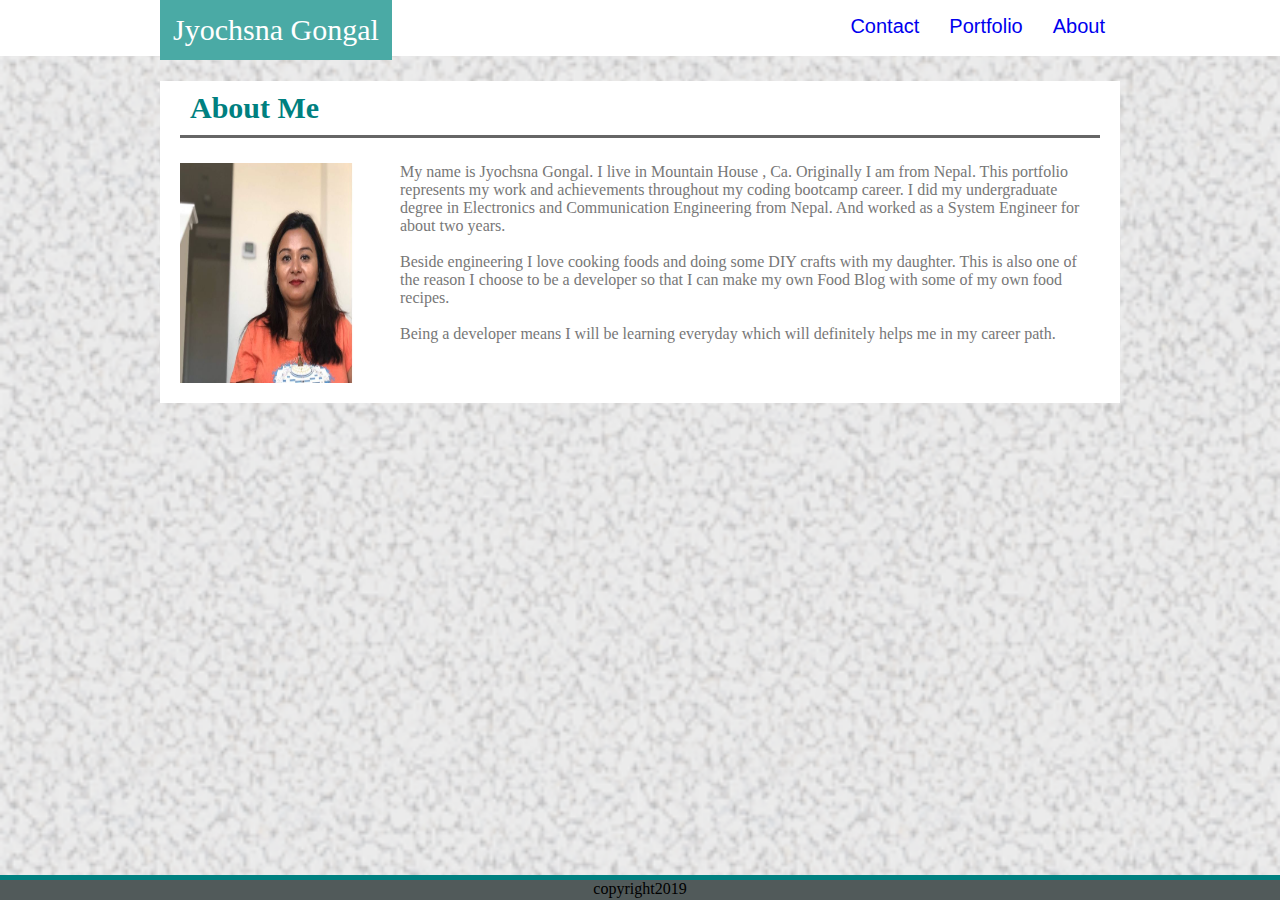
<file: index.html>
<!DOCTYPE html>
<html lang="en">

<head>
    <meta charset="UTF-8">
    <meta name="viewport" content="width=device-width, initial-scale=1.0">
    <meta http-equiv="X-UA-Compatible" content="ie=edge">
    <title>Jyochsna Gongal</title>
  
    <link rel="stylesheet" href="assets/css/style.css">

</head>

<body>
    <div class="wrapper">
        <div class="top">
            
         
            <nav>
                <div class="name">Jyochsna Gongal</div>
                <a href="index.html" target="_self" class="list">About</a>
                <a href="portfolio.html" target="_self" class="list">Portfolio</a>
                <a href="contact.html" target="_self" class="list">Contact</a>
            </nav>

        </div>
        <div class="box clearfix">
            <h1>About Me</h1>
            <img src="assets/image/me.JPG" alt="image" height="220px" width="200px" id="picture">
            <p>
           My name is Jyochsna Gongal. I  live in Mountain House , Ca. Originally I am from Nepal.  This portfolio represents my work and achievements throughout my coding bootcamp career. I did my undergraduate degree in Electronics and Communication Engineering from Nepal. And worked as a System Engineer for about two years.
           <br><br>
           Beside engineering I love cooking foods and doing some DIY crafts with my daughter. This is also one of the reason I choose to be a developer so that I can make my own Food Blog with some of my own food recipes.<br><br>
           Being a developer means I will be learning everyday which will definitely helps me in my career path.
            </p>
        </div>
    </div>
    <footer> copyright2019</footer>

</body>

</html>
</file>
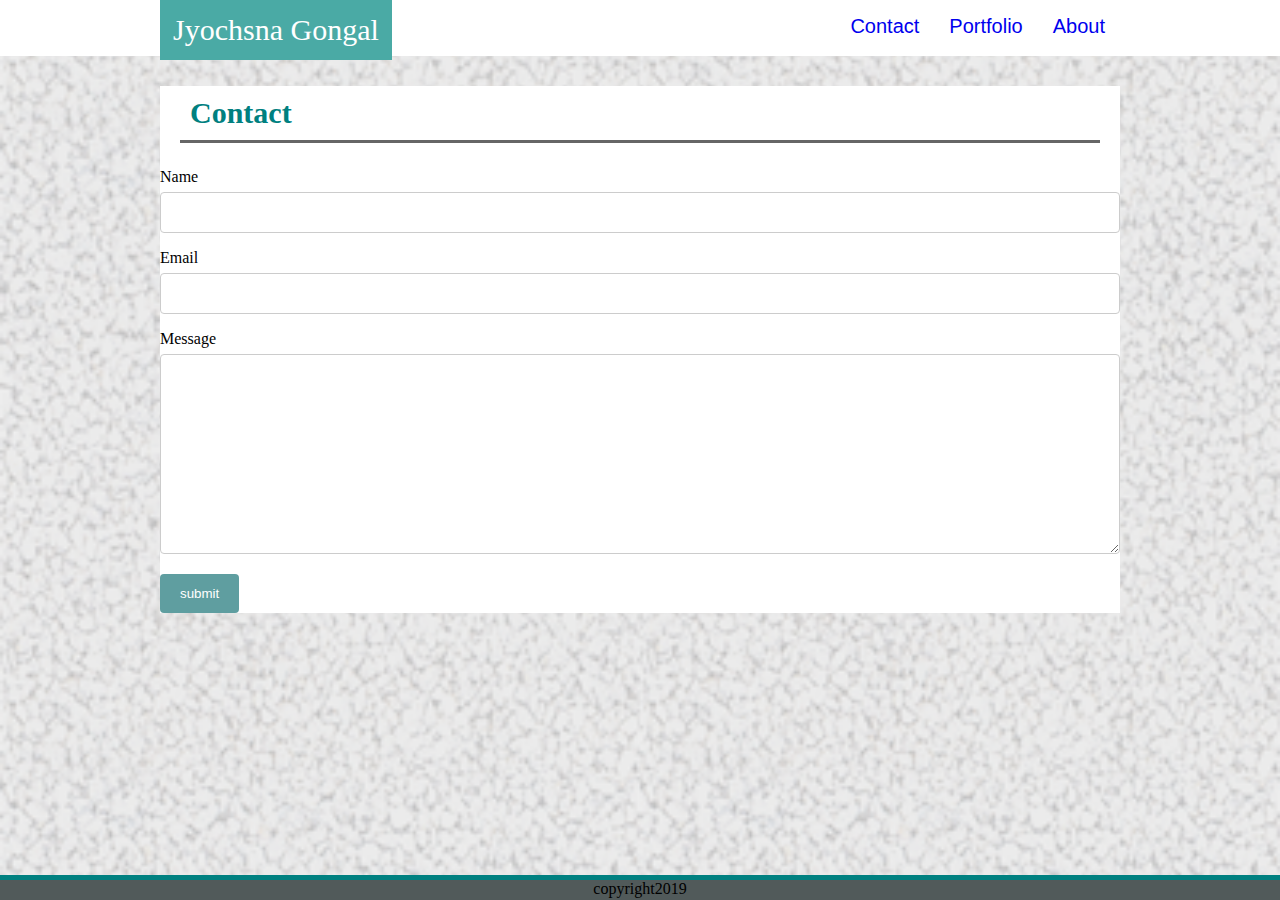
<file: contact.html>
<!DOCTYPE html>
<html lang="en">

<head>
    <meta charset="UTF-8">
    <meta name="viewport" content="width=device-width, initial-scale=1.0">
    <meta http-equiv="X-UA-Compatible" content="ie=edge">
    <title>Jyochsna Gongal</title>
    <link rel="stylesheet" href="assets/css/style.css">
    <!--style>
    *{
        box-sizing: border-box;
    }
    input[type=text], select, textarea
         {
  width: 100%;
  padding: 12px;
  border: 1px solid #ccc;
  border-radius: 4px;
  box-sizing: border-box;
  margin-top: 6px;
  margin-bottom: 16px;
  resize: vertical;
}
  
        
     
        
        
        input[type=submit]{
  background-color:cadetblue;
  color: white;
  padding: 12px 20px;
  border: none;
  border-radius: 4px;
  cursor: pointer;
}
input[type=submit]:hover { background-color: rgb(34, 231, 16);}
    
    
    
    
    </style-->
</head>

<body>
    <div class="wrapper">
        <div class="top">

            <nav>
                <div class="name">Jyochsna Gongal</div>
                <a href="index.html" target="_self" class="list">About</a>
                <a href="portfolio.html" target="_self" class="list">Portfolio</a>
                <a href="contact.html" target="_self" class="list">Contact</a>
            </nav>
            
        
        <section class="contact">
                <h1>Contact</h1>
    <form action="mailto:jyochsnagongal@gmail.com">
      <label for="name">Name</label>
      <input type="text" id="fname" name="firstname" placeholder="">
      <label for="email">Email</label>
      <input type="text" id="email" email="emailaddress" placeholder="">
      <label for="message">Message</label>
      <textarea id="message" name="subject"
       placeholder=""
       style="height:200px"></textarea>  
      
    <input type="submit" value="submit">
          </form>
      </section>
      </div>
      <footer>copyright2019</footer>
    </body>
    </html>
</file>
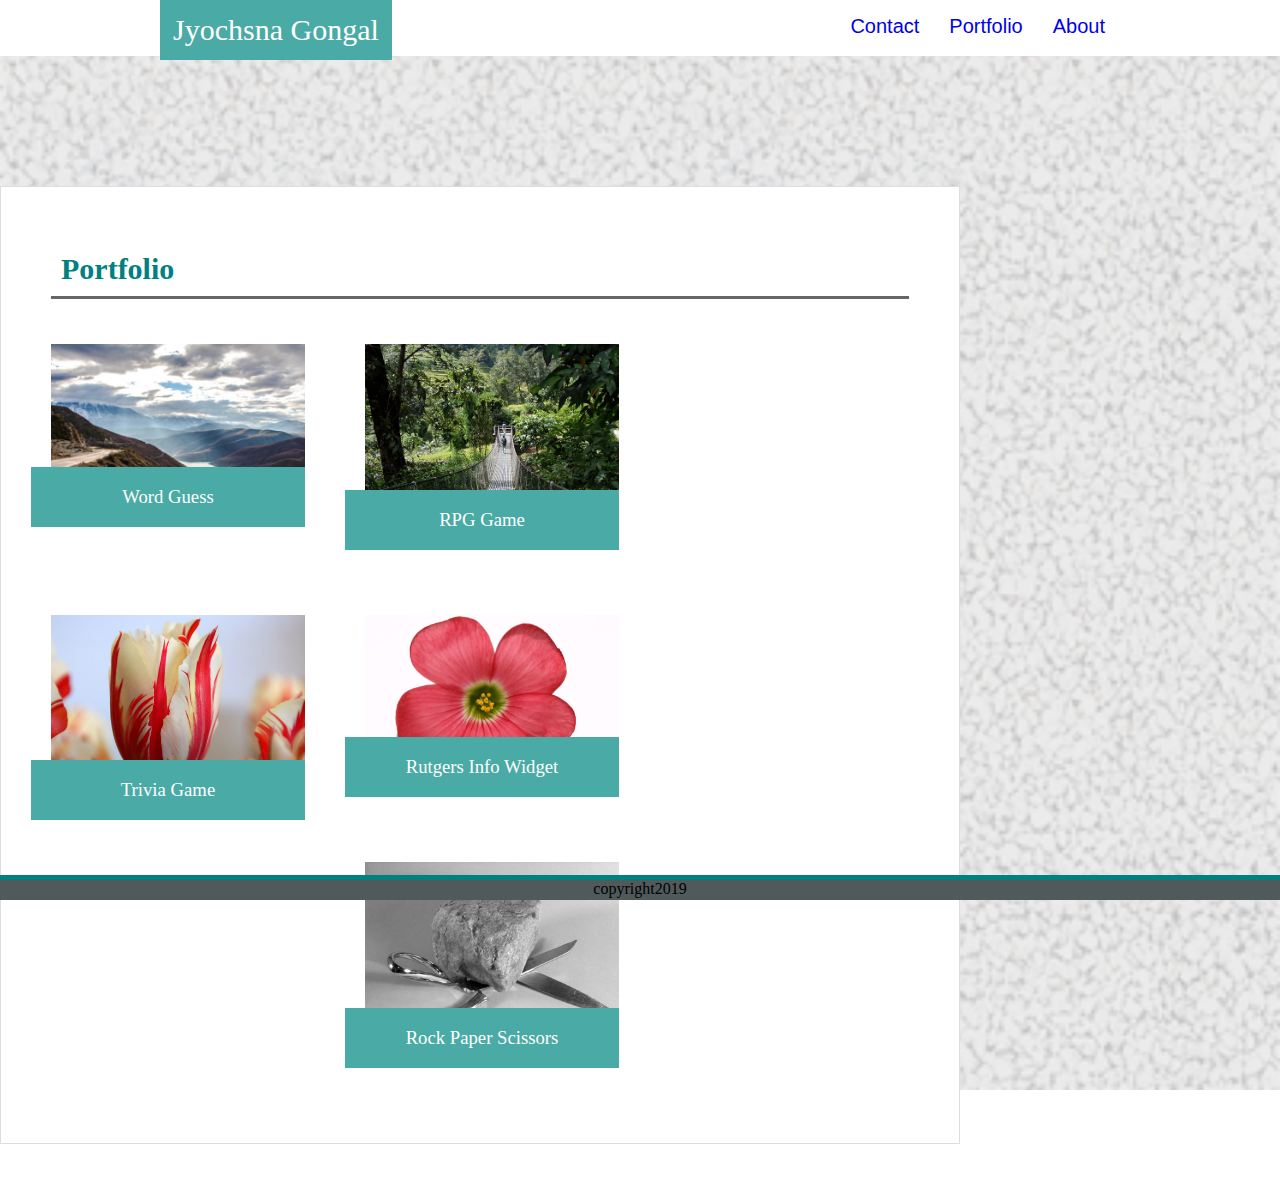
<file: portfolio.html>
<!DOCTYPE html>
<html lang="en">

<head>
    <meta charset="UTF-8">
    <meta name="viewport" content="width=device-width, initial-scale=1.0">
    <meta http-equiv="X-UA-Compatible" content="ie=edge">
    <title>Jyochsna Gongal</title>
    <link rel="stylesheet" href="assets/css/style.css">

</head>

<body>


    <div class="wrapper">
        <div class="top">

            <nav>
                <div class="name">Jyochsna Gongal</div>
                <a href="index.html" target="_self" class="list">About</a>
                <a href="portfolio.html" target="_self" class="list">Portfolio</a>
                <a href="contact.html" target="_self" class="list">Contact</a>
            </nav>
        </div>
           
  <div id="main-container" class="container">
    <section class="main-section">
      <h1>Portfolio</h1>
​
      <div class="work">
        <img src="assets/image/image1.jpg" alt="Word Guess">
​
        <h3>Word Guess</h3>
      </div>
      <div class="work">
        <img src="assets/image/image2.jpg" alt="RPG Game">
​
        <h3>RPG Game</h3>
      </div>
      <div class="work">
        <img src="assets/image/image3.jpg" alt="Trivia Game">
​
        <h3>Trivia Game</h3>
      </div>
      <div class="work">
        <img src="assets/image/image4.jpg" alt="Rutgers Info Widget">
​
        <h3>Rutgers Info Widget</h3>
      </div>
      <div class="work">
        <img src="assets/image/image5.jpg" alt="Rock Paper Scissors">
​
        <h3>Rock Paper Scissors</h3>
      </div>
​
    </section>
​
  </div>
            <footer> copyright2019</footer>
        
    </div>
</body>

</html>
</file>
<file: assets/css/style.css>
/*for every page*/
*{
    margin:0;
    padding:0;
}

body{
    background: url(../../assets/image/gravel.png) no-repeat center fixed ;
    background-size: cover;
}
*{
    box-sizing: border-box;
}


.wrapper{
    position: relative;
}
.top{
    width: 100%;
    height:56px;
    background-color: #ffffff;
    border-bottom: 5px solid #ffffff;
}
h1 {
    font-family: Georgia, 'Times New Roman', Times, serif;
    color:teal;
    font-size: 30px;
    padding:10px;
    margin:25px 20px;
    border-bottom:3px solid #666666;
    
}
nav {
    max-width:960px;
    height:61px;
    margin:auto;
    justify-content:space-between;
}
.list{
    float: right;
    padding: 15px;
    font-family: 'Arial', 'Helvetica Neue', Helvetica, sans-serif;
    font-size: 20px;
    text-decoration: none;
}
a:hover{background-color: aquamarine;
text-decoration: underline;
color: brown;}
.name{
    font-family: Georgia, 'Times New Roman', Times, serif;
    font-size: 30px;
    float: left;
    color: white;
    background-color: #4aaaa5;
    margin: auto;
    padding: 13px;
}

img{
    margin: 0 20px 20px 20px;
    float: left;
}
p{
   margin:20px;
    line-height: normal;
    color:#777777;
}
/* for about me and portfolio page */
.box{
    width:100%;
    max-width:960px;
    margin:0 auto;
    background-color: #ffffff;
    border-color:#dddddd;
    clear:both;
}
footer{
    position:fixed;
    height:25px;
    bottom:0;
    width:100%;
    border-top:5px solid teal;
    background-color: #515A5A;
    text-align: center;
}
/* .clearfix::after{
    content:"";
    clear:both;
     */

/* for potfolio page */
#main-container {
    padding-top: 130px;
    min-height: calc(100vh - 70px);
  }
  .main-section {
    float: left;
    width: 100%;
    max-width: 960px;
    padding: 30px;
    margin: 0 0 40px;
    background: #ffffff;
    border: 1px solid #dddddd;
  }


/*for contact page */
.contact{
    max-width: 960px;
    margin: auto;
    background-color: #FFFFFF;
    border-color: #DDDDDD;
}
input[type=text], select, textarea
     {
width: 100%;
padding: 12px;
border: 1px solid #ccc;
border-radius: 4px;
box-sizing: border-box;
margin-top: 6px;
margin-bottom: 16px;
resize: vertical;
}   
    input[type=submit]{
background-color:cadetblue;
color: white;
padding: 12px 20px;
border: none;
border-radius: 4px;
cursor: pointer;
}
input[type=submit]:hover { 
    background-color: rgb(34, 231, 16);
}
 
/* .portfoliocontent {
    max-width: 960px;
    border: 1px solid black;
    padding: 30px;

} */

/* .img-box {
    position: relative;

    width: 300px;
    margin: 10px 10px 10px 20px;
    float: left;
    overflow: auto;
} */

/* .img-box #HM {
    height: 30px;
    position: absolute;
    top: 59%;
    font-size: 24px;
    font-family: 'Arial', 'Helvetica Neue', Helvetica, sans-serif;
    color: white;
    background-color: #4aaaa5;
    width: 200px;
    text-align: center;
    padding: 10px 0; 

}*/
/*#mainconatiner{
    padding-top: 130px;
    min-height: calc(100vh - 70px);
}*/
/*mainsection{
    float:left;
    width:100%;
    max-width:960px;
    padding:30px;
    margin:0 0 40px;
    border: 1px solid #dddddd;

}*/
.work{
    position: relative;
    float: left;
    width: 274px;
    margin: 20px 0 25px;
    overflow: auto;
    /*position: relative;
    float:left;
    width:274px;
    margin: 20px 0 25px;
    overflow:auto;*/
}
.work:nth-child(even){
    margin-right: 40px;
}
.work img{
    width: 100%;
   
    border: 0 none;

}


.work h3 {
    position: absolute;
    bottom: 20px;
    width: 100%;
    padding: 15px;
    margin-bottom: 0;
    font-weight: 300;
    line-height: 30px;
    color: #ffffff;
    text-align: center;
    background: #4aaaa5;
    border-bottom: 0;
   
}


.clearfix::after{
    content:"";
    clear:both;
    display: table;
}
</file>
